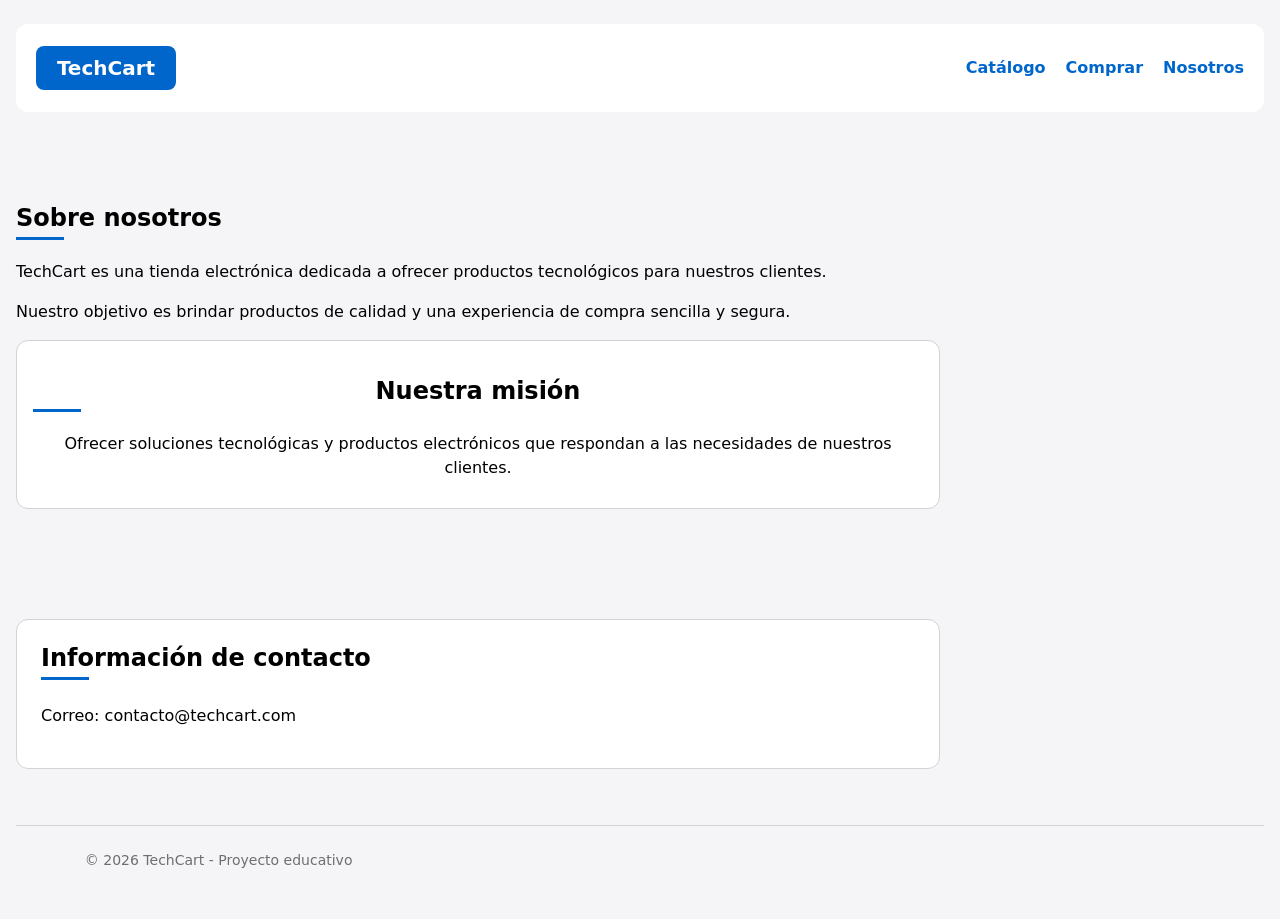
<file: nosotros.html>
<!DOCTYPE html>
<html lang="es">
<head>
    <meta charset="UTF-8"/>
    <meta name="viewport" content="width=device-width, initial-scale=1.0"/>
    <title>TechCart - Nosotros</title>
    <link rel="stylesheet" href="./css/styles.css">
</head>
<body>

    <!-- TAREA I1 - Página Nosotros -->

    <header>
        <h1>TechCart</h1>

        <nav aria-label="Principal">
            <ul>
                <li>
                    <a href="./index.html">Catálogo</a>
                </li>
                <li>
                    <a href="./index.html#compra">Comprar</a>
                </li>
                <li>
                    <a href="./nosotros.html">Nosotros</a>
                </li>
            </ul>
        </nav>
    </header>

    <main>
        <section>
            <h2>Sobre nosotros</h2>

            <p>
                TechCart es una tienda electrónica dedicada a ofrecer
                productos tecnológicos para nuestros clientes.
            </p>

            <p>
                Nuestro objetivo es brindar productos de calidad y una
                experiencia de compra sencilla y segura.
            </p>
        </section>

        <article>
            <h2>Nuestra misión</h2>
            <p>
                Ofrecer soluciones tecnológicas y productos electrónicos
                que respondan a las necesidades de nuestros clientes.
            </p>
        </article>

        <aside>
            <h2>Información de contacto</h2>
            <p>Correo: contacto@techcart.com</p>
        </aside>
    </main>

    <footer>
        <p>&copy; 2026 TechCart - Proyecto educativo</p>
    </footer>

</body>
</html>
</file>
<file: css/styles.css>
:root{
    color-scheme: light dark;

    --marca: #0066cc;   /* azul de la marca: titulos, enlaces, botones, foco */
    --sobre-marca: #fff;
    --exito: hsl(146 85% 26%);
    --error: #c0392b;
    --fondo: #f5f5f7;
    --fondo-suave: #e5e5ea;
    --tarjeta: #fff;
    --resalte: #1d1d1f;
    --texto-suave: #6e6e73;
    --borde: #d2d2d7;

    --radio: 12px;
    --espacio: 1rem;
    --fuente : system-ui, -apple-system, "Segoe UI", Roboto, san-serif;
}
@media (prefers-color-scheme: dark) {
    :root{
        --marca: #3d9bff;
        --sobre-marca: #0b1220;
        --exito: #30d158;
        --error : #ff8b5e;
        --fondo: #111114;
        --fondo-suave: #2c2c2e;
        --tarjeta : #1d1d1f;
        --resalte: #0e2439;
        --texto: #f5f5f7;
        --texto-suave: #a1a1a6;
        --borde: #3a3a3c;
    }
}
/* TIPO */
header{
    display: flex;
    flex-direction: column;
    align-items: center;
    background-color: var(--tarjeta);
    padding: 1rem 1.25rem;
    border-radius: 12px;
    margin-bottom: 1.5rem;
    gap: 16px;
}
/* id ? no, clase ? no, selector -> Si, tenemos header-h1 */
header h1 {
    display: flex;
    flex-flow: row wrap;
    justify-content: center;
    align-items: center ;
    width: 140px;
    height: 44px;
    background-color: var(--marca);
    color: var(--sobre-marca);
    border-radius: 8px;
    font-size: 20px;
    margin: 0;
}
aside{
    display: flex;
    flex-direction: column;
    align-items: stretch;
    gap: 8px;
    background-color: var(--tarjeta);
    border: 1px solid var(--borde);
    border-radius: 12px;
    padding: 1.5rem;
    overflow-x: auto;
}
aside h2, aside h3, aside ol {margin: 0;}
aside h3 {margin-top: 16px;}
/* aside h2::after {
    margin-left: auto;
    margin-right: auto;
} */
aside ol{
    padding-left: 1.5rem;
}
aside table{
    font-size: 0.85rem;
}
aside th, aside td{
    padding: 6px 8px;
}
table{
    width: 100%;
    border-collapse: collapse;
}
caption{
    font-weight: 600;
    text-align: left;
    margin-bottom: 0.5rem;
}
th, td {
    border: 1px solid var(--borde);
    padding: 0.5rem 0.75rem;
    text-align: left;
}
th {
    background-color: var(--fondo-suave);
}
body {
    font-family: system-ui, -apple-system, "Segoe UI", Roboto, san-serif;
    line-height: 1.5;
    color: var(--texto);
    background-color: var(--fondo);
    box-sizing: border-box;
    max-width: 1100px;
    margin-inline: auto; 
    padding: var(--espacio);
    display: grid;
    grid-template-columns: minmax(0, 1fr);
    grid-template-areas:
        "cabecera cabecera"
        "promo promo"
        "contenido lateral"
        "pie pie";
    grid-auto-rows: auto auto 1fr auto;
    gap: 24px;
    min-height: 100vh;
}
/* id -> clase -> etiqueta (1) */
h1 { color: var(--marca); font-size: 2rem;} 
h2{ font-size: clamp(1.25rem, 1rem + 1,2vw, 1.5rem);}
h2::after{
    content: "";
    display: block;
    width: 3rem;
    height: 3px;
    background-color: var(--marca);
    margin-top: 0.25rem;
}
h3{font-size: 1.125rem;}
h1,h2,h3 {line-height: 1.2;} 
figcaption{
    font-size: 0.75rem; 
    font-weight: 600;
    color: rgb(110, 110, 115);
    text-transform: uppercase;
    letter-spacing: 0.04em;
}
article{
    /* 0 : no crece, 0 : no se enconge, 200px de base */
    /* flex: 0 0 200px;  */
    display: flex;
    flex-direction: column;
    text-align: center; 
    background-color: var(--tarjeta);
    border: 1px solid var(--borde);
    border-radius: 12px;
    padding: 1rem;
}
article img {
    height: auto;
    aspect-ratio: 1;
    object-fit: contain;
}
article button {
    margin-top: auto;
    align-self: center;
}
article h3 {
    margin: 0.25rem 0;
}
article p {
    margin: 0 0 0.75rem;
}
a {color: var(--marca);}
strong {color : var(--exito);}
button{
    background-color: var(--marca);
    color: var(--sobre-marca);
    cursor: pointer;
    border: 0;
    border-radius: 999px;
    padding: 0.6em 1.2em;
    transition: transform 1s ease, filter 2s ease;
}

/* ID */
#compra{
    background-color: var(--tarjeta);
    border-radius: 12px;
    padding: 1.5rem;
    margin-top: 24px;
}
#compra p {
    display: flex;
    flex-direction: row;
    gap: 8px;
    /* modifica el eje vertical */
    align-items: center;
    flex-wrap: wrap;
}
#compra br {
    display: none;
}
#compra fieldset label {
    flex: 0 0 180px;
}
fieldset{
    --radio: 8px;
    border: 1px solid var(--borde);
    border-radius: 10px;
    padding: 1rem;
    margin-bottom: 1rem;
}
fieldset p{
    margin: 0.75rem 0;
}
fieldset p:last-child{
    margin-bottom: 0;
}
legend {
    font-weight: 600;
    padding: 0 0.4rem;
}
#compra input,
#compra select,
#compra textarea {
    flex: 0 1 320px;
    min-width: 0;
    padding: 0.5rem 0.75rem;
    border: 1px solid var(--borde);
    border-radius: var(--radio);
    background-color: var(--fondo);
    color: var(--texto);
}
#compra input[type="radio"], 
#compra input[type="checkbox"] {
    flex: 0 0 auto;
}
#compra[type="radio"] + label,
#compra [type="checkbox"] + label {
    margin-left: 0.35rem;
}
#compra input:user-invalid,
#compra select:user-invalid,
#compra textarea:user-invalid {
    border-color: var(--error);
}
/* DESCENDIENTE E HIJO DIRECTO */
nav > ul {
    list-style: none; 
    padding: 0; 
    display: flex;
    /* horizontal y 20 pixeles verticales gap : 10px 20px */
    gap: 20px; 
}

nav a {text-decoration: none; font-weight: 600;}
/* ATRIBUTO */
button[type="submit"]{background-color: var(--exito); font-size: 1.125rem;}


/* PSEUDO-CLASES */

nav a:hover{
    text-decoration: underline;
}
button:hover{
    filter: brightness(1.1);
}
tbody tr:nth-child(even) {
    background-color: var(--fondo);
}
tbody tr:hover{
    background-color: rgba(0 , 102, 204, 0.08);
}
a:focus-visible,
button:focus-visible,
select:focus-visible,
input:focus-visible,
textarea:focus-visible{
    outline: 3px solid var(--marca);
    outline-offset: 2px;
}
button:hover,
button:focus-visible {
    filter: brightness(1.8);
    transform: translateY(10px);
}
button:active{
    transform: translateY(0) scale(1.25);
}
::placeholder { 
    color: #8e8e93;
    font-style: italic;
}
.destacado::before {
    content: "Destacado";
    align-self: center;
    display: inline-block;
    color: var(--marca);
    font-size: 0.75rem;
    font-weight: 700;
    text-transform: uppercase;
    letter-spacing: 0.06em;
    border: 1px solid var(--marca);
    border-radius: 999px;
    padding: 0.15rem 0.6rem;
    margin-bottom: 0.5rem;
}
a[target="_blank"]::after{
    content: " ->";
}

/* Herencia */
input, select, textarea, button{
    font: inherit
}
figure{
    margin: 0 0 0 0;
}

.destacado {
    background-color: #e8f1fb; 
    border-color: var(--marca);
    border-width: 2px;
    justify-content: center;
}
.destacado img {
    width: 100%;
    max-width: 300px;
}
.destacado button{
    margin-top: 16px;
}
footer {
    display: grid;
    grid-template-columns: repeat(3, 1fr);
    flex-wrap: wrap;
    align-items: flex-start;
    gap: 16px;
    margin-top: 2rem;
    padding: 1.5rem 0;
    border-top: 1px solid var(--borde);
    text-align: center;
    color: var(--texto-suave);
    font-size: 0.875rem;
}
footer p,
footer address {
    margin: 0;
}
footer address{
    font-style: normal;
}
.footer-columna {
    flex: 1 1 200px;
}
.productos{
    display: grid;
    grid-template-columns: repeat(auto-fill, minmax(200px,1fr));
    /* primero filas / columnas */
    gap: 24px 16px;
    grid-auto-flow: dense;
}
header{grid-area: cabecera;}
main{grid-area: contenido;}
aside{grid-area: lateral; align-self: start;}
footer{grid-area: pie;}
.envio{
    display: grid;
    grid-template-columns: 1fr;
    gap: 0 16px;
}
#compra .envio label,
#compra .envio input,
#compra .envio select,
#compra .envio textarea {
    flex-basis: 100%;
}
.campo-ancho { 
    grid-column: 1/-1;
}

@media(min-width: 48em) {
    header {
        flex-direction: row;
        justify-content: space-between;
        align-items: center;
    }
    .productos {
        grid-auto-rows: 1fr;
    }
    .destacado {
        grid-column: span 2;
        grid-row: span 2;
    }
    .envio {
    grid-row: 1 / 3;
    }

    form > button[type="submit"] {
        grid-column: 1 / -1;
        justify-self: start;
    }
}
@media(min-width : 64em) {
    body {
        display: grid;
        grid-template-columns: minmax(0, 1fr) 300px;
        grid-template-areas:
            "cabecera cabecera"
            "promo promo"
            "contenido lateral"
            "pie pie";
        gap: 24px;
    }

    aside {
        margin-top: 110px;
    }
}
@media (min-width: 75em) {
    body {
        max-width: 1280px;
    }
}
.categorias ul {
    display: flex;
    justify-content: center;
    gap: 16px;
    flex-wrap: wrap;
    list-style: none;
    padding: 0;
}
.fila {
    display: flex;
    gap: 16px;
}
.fila p {
    flex: 1;
}
/* TAREA D1 - Botón de carrito */
.carrito {
    display: inline-flex;
    align-items: center;
    gap: 8px;
}

.contador {
    width: 22px;
    height: 22px;
    display: inline-flex;
    align-items: center;
    justify-content: center;
    border-radius: 50%;
    background-color: #2563eb;
    color: white;
}
.segunda {
    grid-column: span 2;
}
.promo {
    grid-area: promo;
}
@media (max-width: 768px) {
    body {
        grid-template-columns: 1fr;
        grid-template-areas:
            "cabecera"
            "promo"
            "contenido"
            "lateral"
            "pie";
    }
    form {
        grid-template-columns: 1fr;
    }
    .envio {
        grid-row: auto;
    }
    form > button[type="submit"] {
        grid-column: 1 / -1;
        justify-self: start;
    }
    footer {
        grid-template-columns: 1fr;
    }

}
form {
    display: grid;
    grid-template-columns: 2fr 1fr;
    gap: 16px;
    align-items: start;
}
</file>
